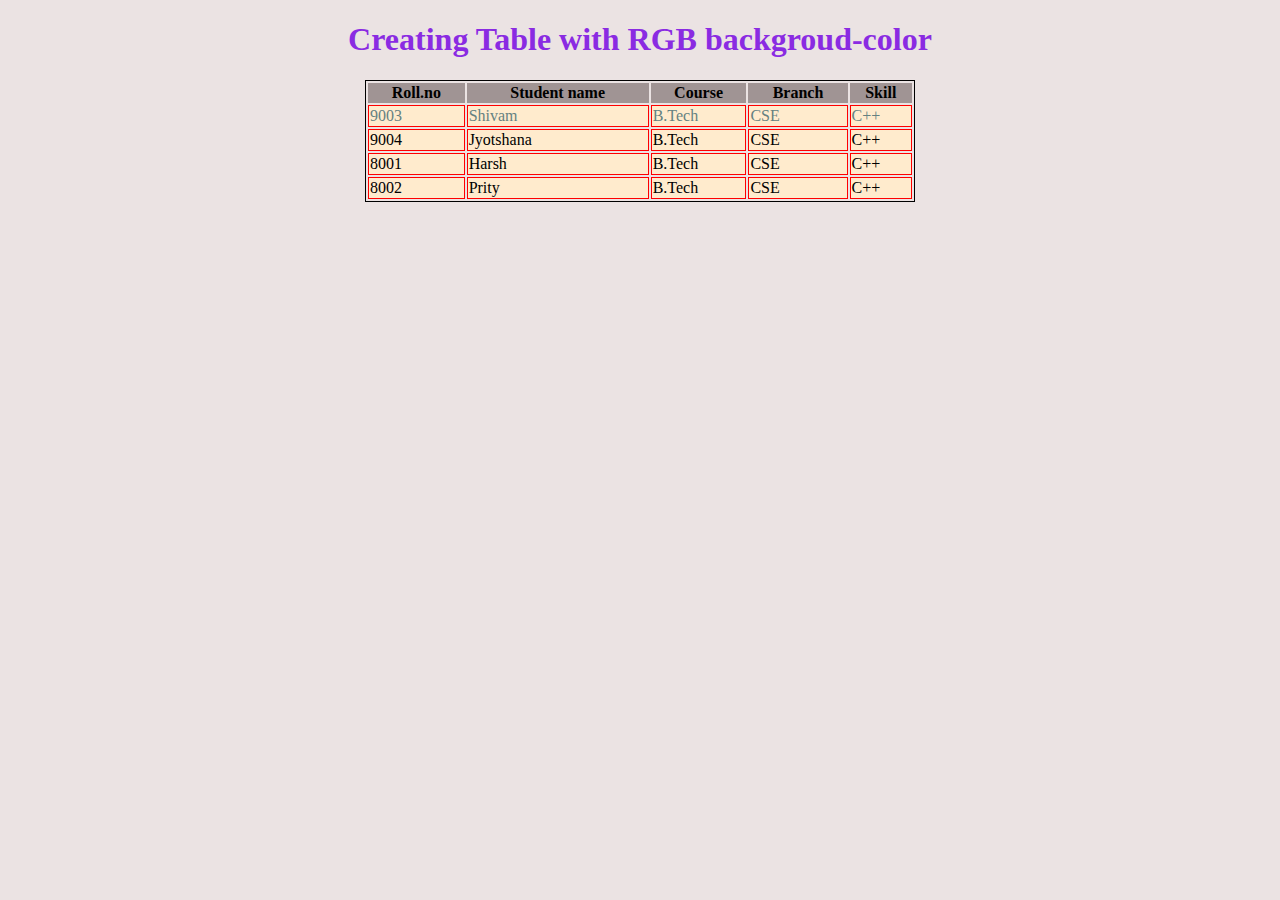
<file: index.html>
<!DOCTYPE html>
<html>
    <head>
        <link rel="stylesheet" href="./style.css">
        <title>
            Web development LAB 2
        </title>
    </head>
    <body>
        <h1>Creating Table with RGB backgroud-color </Table></h1>
        <table >
            <tr id="tableCaption">
                <th>Roll.no</th>
                <th>Student name</th>
                <th>Course</th>
                <th>Branch</th>
                <th>Skill</th>
            </tr>
            
            <tr id="Shivam">
                <td>9003</td>
                <td>Shivam</td>
                <td>B.Tech</td>
                <td>CSE</td>
                <td>C++</td>
            </tr>
            <tr id="Jyotshana">
                <td>9004</td>
                <td>Jyotshana</td>
                <td>B.Tech</td>
                <td>CSE</td>
                <td>C++</td>
            </tr>
            <tr id="Harsh">
                <td>8001</td>
                <td>Harsh</td>
                <td>B.Tech</td>
                <td>CSE</td>
                <td>C++</td>
            </tr>
            <tr id="Prity">
                <td>8002</td>
                <td>Prity</td>
                <td>B.Tech</td>
                <td>CSE</td>
                <td>C++</td>
            </tr>
        </table>
    </body>
</html>
</file>
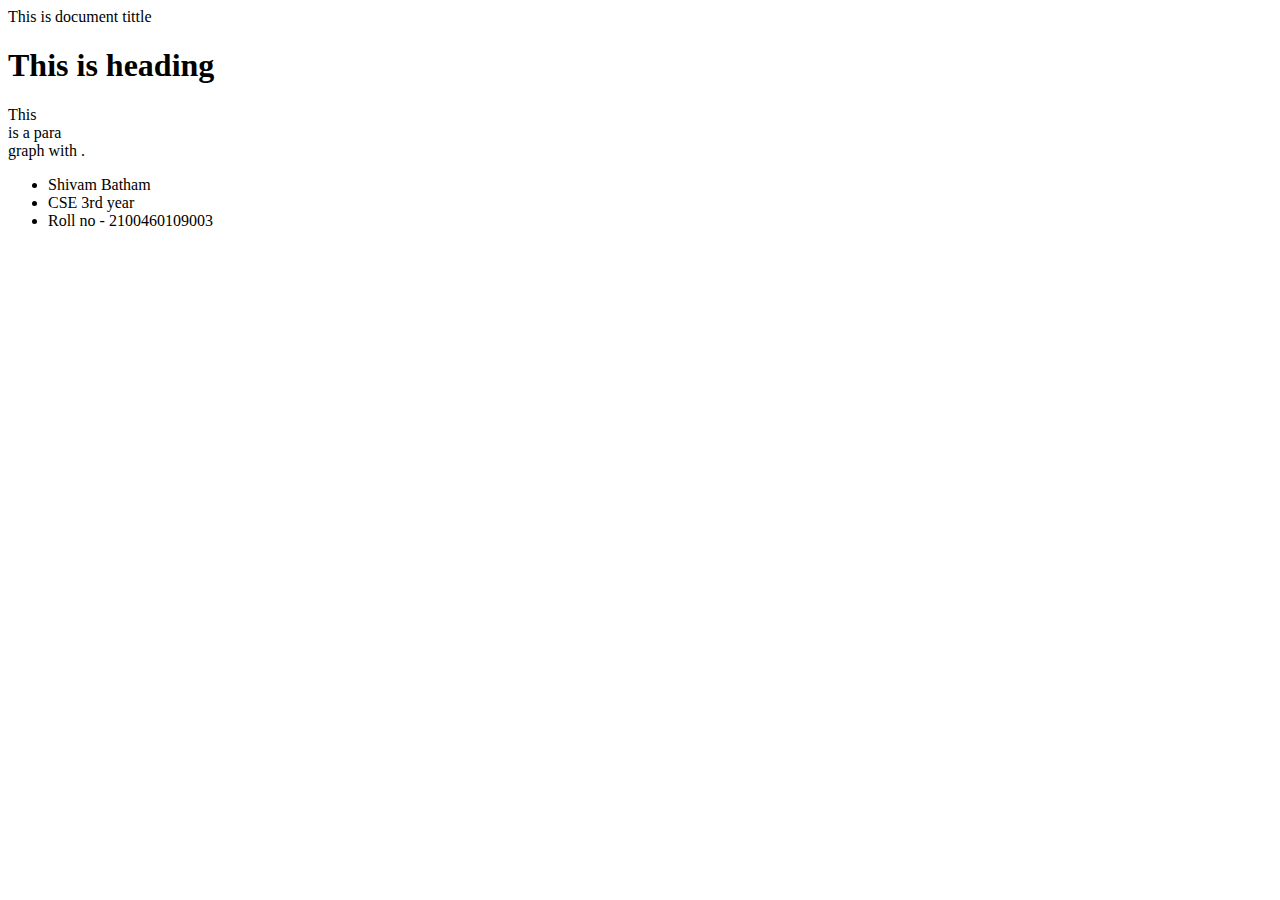
<file: index1.html>
<!DOCTYPE html>
<html>
    <head>
        <tittle>
            This is document tittle
        </tittle>
    <head>
    <body>
        <h1> This is heading </h1>
        <p>This<br> is a para <br> graph with .</p>
        <ul> 
            <li> Shivam Batham </li>
            <li>CSE 3rd year</li>
            <li>Roll no - 2100460109003</li>
        </ul>
    </body>
<html>
</file>
<file: style.css>
html{
    background-color: rgb(235, 227, 227);
}
table{
    border: 1px solid black;
    align-items: center;
    margin-left: auto;
    margin-right: auto;
    width: 550px;
}
table tr{
    border: 1px solid red;
}

tr td{
    border: 1px solid red;
    background-color: blanchedalmond;
}
th td{
    border-bottom: 1px solid #ddd;
}
h1{
    color: blueviolet;
    justify-content: center;
    text-align: center;
}
#tableCaption{
    color: black;
    background-color: rgb(160, 148, 148);
}
#Shivam{
    color: rgb(101, 129, 129);
}
</file>
